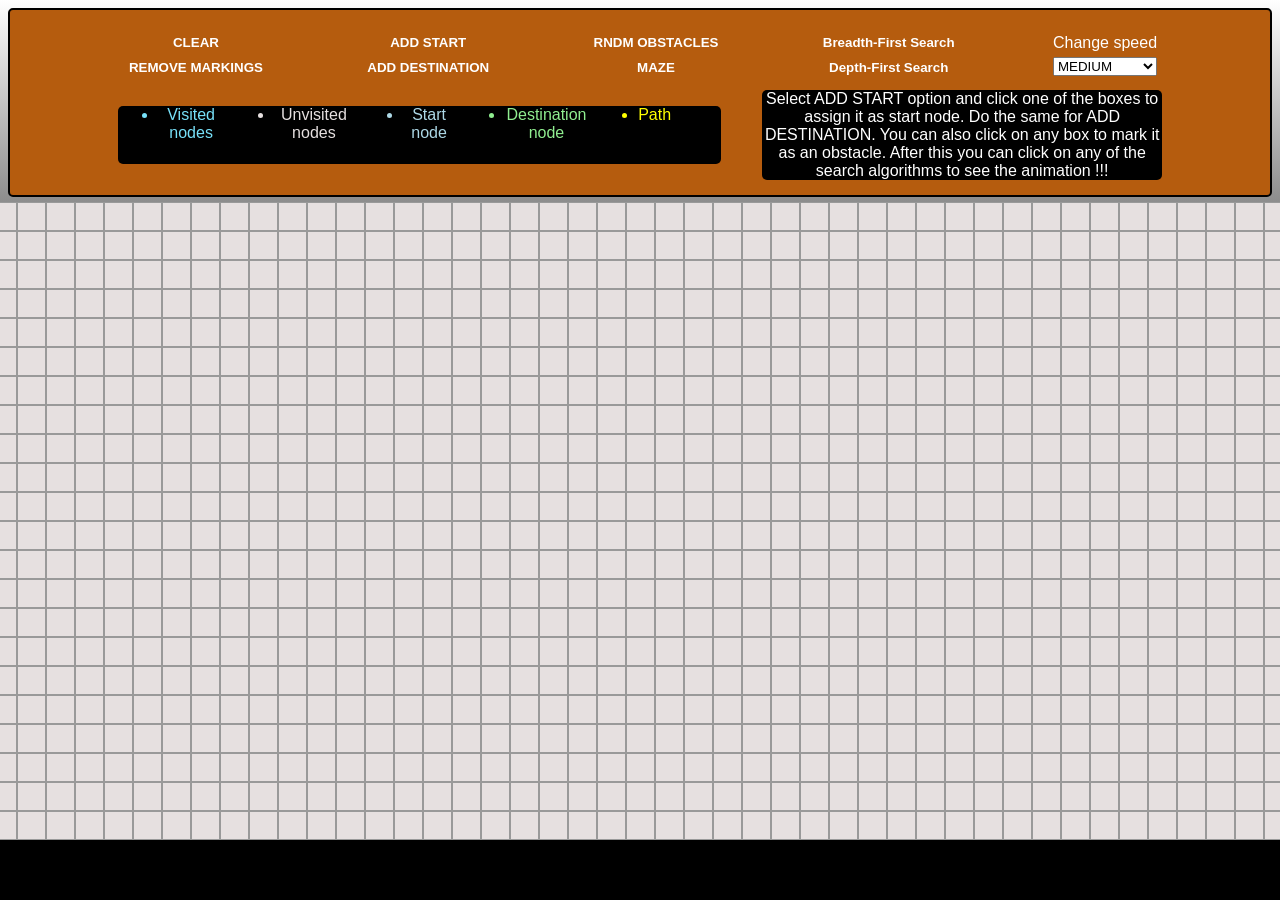
<file: grid.html>
<!DOCTYPE html>
<html lang="en">
<head>
    <meta charset="UTF-8">
    <meta http-equiv="X-UA-Compatible" content="IE=edge">
    <meta name="viewport" content="width=device-width, initial-scale=1.0">
    <link rel="stylesheet" href="./assets/css/gridstyle.css">
    <link rel="stylesheet" href="./assets/css/dfsinfomodal.css">
    <!-- <link rel="stylesheet" href="https://cdn.jsdelivr.net/npm/bootstrap@4.6.2/dist/css/bootstrap.min.css"> -->
    <title>Document</title>
</head>
<body >
    <header>
        <div class="tobecentered">

            <div class="btncontainer">
                <div class="clearbtnscontainer btnsets">
                    <button class="generateGridbtn btn">CLEAR</button>
                    <button class="RemoveMarkings btn">REMOVE MARKINGS</button>
    
                </div>
                <div class="nodebtnscontainer btnsets">
                    <button class="start btn">ADD START</button>
                    <button class="destination btn">ADD DESTINATION</button>
    
                </div>
                <div class="mazebtnscontainer btnsets">
    
                    <button class="random btn">RNDM OBSTACLES</button>
                    <button class="maze btn">MAZE</button>
                </div>
                <div class="searchbtnscontainer btnsets">
                    <button class="BFS btn">Breadth-First Search</button>
                    <button class="DFS btn">Depth-First Search</button>
    
                </div>
                
                <div class="speedtogglecontainer btnsets">
                    <label for="speedtoggle" style="color: white">Change speed</label>
                    <select name="speedtoggle" id="gridspeedtoggle"> 
                        <option value="FAST">FAST</option>
                        <option value="MEDIUM" selected>MEDIUM</option>
                        <option value="SLOW">SLOW</option>
                        <option value="VSLOW">V.SLOW</option>

    
                    </select>
                </div>
                
                <!-- <button class="clear btn">CLEAR</button> -->
            </div>
            <div class="colorcode">
                <ul>
                    <li style="color: rgb(119, 225, 249)">Visited nodes</li>
                    <li style="color: rgb(230, 224, 224)">Unvisited nodes</li>
                    <li style="color: lightblue">Start node</li>
                    <li style="color: lightgreen">Destination node</li>
                    <li style="color: yellow">Path</li>

                </ul>
                <div class="hellocontent"></div>
            </div>
            
        </div>




        
    </header>
    <div class="grid-container">
    
    </div>
    <!--? MODAL HTML: -->
    <div class="dfsmodal_container">
        <div class="dfsmodal">
            <header class="dfsmodalheader"></header>
            <div class="dfsmodalbody">
               
                
            </div>
            <div class="dfsclosebtncontainer">

                <button class="dfsclosebtn"><strong>CLOSE</strong></button>
            </div>
        </div>
    </div>
    <div class="searchtrans_layer">
        
    </div>
    <script src="./assets/js/pig.js"></script>
   
</body>
</html>
</file>
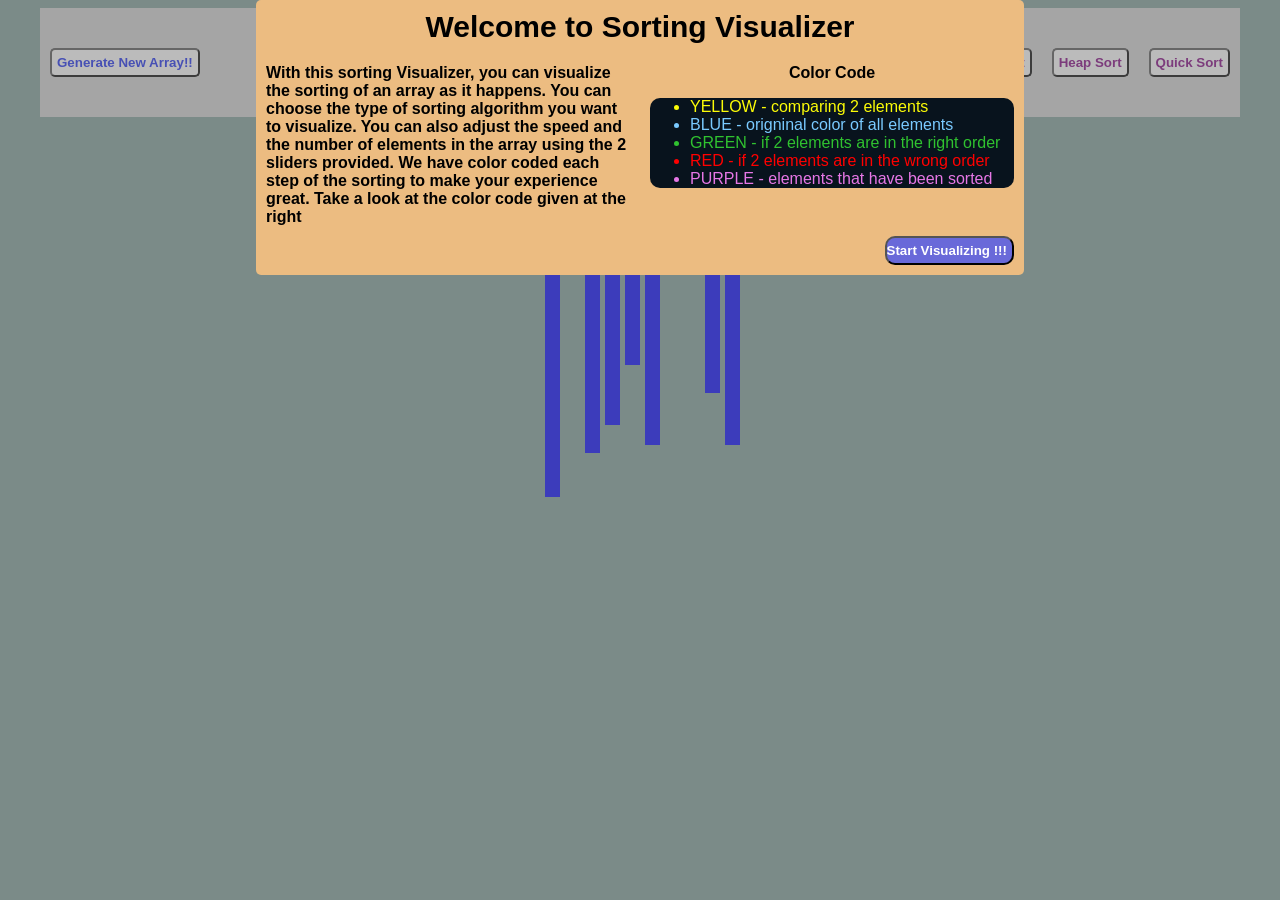
<file: sorting.html>
<!DOCTYPE html>
<html lang="en">
<head>
    <meta charset="UTF-8">
    <meta http-equiv="X-UA-Compatible" content="IE=edge">
    <meta name="viewport" content="width=device-width, initial-scale=1.0">
    <link rel="stylesheet" href="./assets/css/style.css">
    <link rel="stylesheet" href="./assets/css/modal.css">
    <link rel="stylesheet" href="./assets/css/sortinfomodal.css">
    <title>Document</title>
</head>
<body id="Body">
    <header>
        <div class="master_container">
            <div class="rndmarrbtn_container">
                <button id="generatearrbtn" class="disenable">Generate New Array!!</button>
                <!-- <button id="knowmore" class="optionbtn"></button> -->
    
            </div>
            <div class="slidercontainer">
                <label for="slider1">Speed of Sorting</label>
                <input type="range" class="slider" id="slider1" min="5" max="500">
                <label for="slider2" class="disenable">Number of elements</label>
                <input type="range" class="slider disenable" id="slider2" min="4" max="50" value="10">

            </div>
            <div class="optioncontainer">
                <button class="bubblesortbtn optionbtn disenable">Bubble Sort</button>
                <button class="insertionsortbtn optionbtn disenable">Insertion Sort</button>
                <button class="selectionsortbtn optionbtn disenable">Selection Sort</button>
                <button class="mergesortbtn optionbtn disenable">Merge Sort</button>
                <button class="heapsortbtn optionbtn disenable">Heap Sort</button>
                <button class="quicksortbtn optionbtn disenable">Quick Sort</button>
    
            </div>

        </div>
    </header>

    <div class="barcontainer">
        
    </div>
    <!--? WELCOME MODAL -->
    <div class="sortmodal_container">
        <div class="sortmodal">
            <header class="sortmodalheader">Welcome to Sorting Visualizer</header>
            <div class="sortmodalbody">

                <div class="sortmodalcontent bodyelement">With this sorting Visualizer, you can visualize the sorting of an array as it happens. You can choose the type of sorting algorithm you want to visualize. You can also adjust the speed and the number of elements in the array using the 2 sliders provided. We have color coded each step of the sorting to make your experience great. Take a look at the color code given at the right</div>
                <aside class="colorcontainer bodyelement">
                    <div class="asidetitle">Color Code</div>
                    <ul class="colorindexlist">
                        <li class="yellow colorinfo">YELLOW - comparing 2 elements</li>
                        <li class="blue colorinfo">BLUE - origninal color of all elements</li>
                        <li class="green">GREEN - if 2 elements are in the right order</li>
                        <li class="red colorinfo">RED - if 2 elements are in the wrong order</li>
                        <li class="purple colorinfo">PURPLE - elements that have been sorted</li>

                    </ul>
    
                </aside>
            </div>
            <div class="visbtncontainer">

                <button class="startvisbtn"><strong>Start Visualizing !!!</strong></button>
            </div>
        </div>
    </div>
    <div class="trans_layer">
        
    </div>
    <!--? INFO. MODAL -->
    <div class="sortinfomodal_container">
        <div class="sortinfomodal">
            <header class="sortinfomodalheader"></header>
            <div class="imagecontainer"></div>
            <div class="sortinfomodalbody">
               
                
            </div>
            <div class="sortinfoclosebtncontainer">

                <button class="sortinfoclosebtn"><strong>CLOSE</strong></button>
            </div>
        </div>
    </div>
    <div class="sortinfotrans_layer">
        
    </div>
    <script src="master.js" type="module"></script>
</body>
</html>
</file>
<file: assets/css/gridstyle.css>
*{
    font-family: 'Lucida Sans', 'Lucida Sans Regular', 'Lucida Grande', 'Lucida Sans Unicode', Geneva, Verdana, sans-serif;
}
body{
    background-image: linear-gradient(to bottom, white, black,black);
    background-size: 100% auto;
    background-attachment: fixed;
    height: 100vh;
    min-width: 1225px;
    background-repeat: no-repeat ;
}
.grid-container {
    display: grid;
    grid-template-columns: repeat(45, 0fr);/*45*/
    grid-template-rows: repeat(auto-fill, 0fr);
    width: 100%;
    /* max-height: 100px; */
    height: fit-content;
    justify-content: center;
    /* padding: 0vw 5vw; */
  
   
    
  }

  .grid-item {
    background-color: #f1f1f1;
    border: 1px solid #999;
    text-align: center;
    /* color: transparent; */
    color: black;
    /* font-size: 10px; */
    background-color: rgb(230, 224, 224);
    transition: background-color 0.5s;
    transition: transform 0.1s;
    /* height: 19px;
    width: 20px; */
    height: 3vh;
    width: 3vh;
}

header{
    text-align: center;
    /* min-width: 1985px; */
    padding-bottom: 15px;
    background-color: rgb(181, 92, 14);
    display: flex;
    justify-content: center;
    padding-top: 20px;
    margin-bottom: 5px;
    border-radius: 5px;
    border: black 2px solid;
    height: fit-content;
}
.btnsets{
    margin: 0px 25px;
}
.black{
    background-color: black;
}
.startnode{
    color: black;
    background-color: lightblue;
}
.destnode{
    color: black;
    background-color: lightgreen;
}
.yellow{
    background-color: yellow;
}  
.maroon{
    background-color: rgb(111, 255, 0);
    transform: scale(1.5);
     
}
.maroon2{
    background-color: rgb(116, 205, 253);
    /* background-color: maroon; */


    transform: scale(1);
}
.pink{
    background-color: rgb(208, 65, 89);
    transform: scale(1.5);
}
.btncontainer{
    display: flex;
    justify-content: space-around;
}
.btnsets{
    display: flex;
    flex-direction: column;
    justify-content:space-evenly;
}
.colorcode  {
    display: flex;
    /* align-items: center; */
    justify-content:space-evenly;
    margin-top: 10px;
}
.colorcode ul{
    display: flex;
    justify-content: left;
    background-color: black;
    width: 50%;
    border-radius: 5px;
}
.colorcode li{
    margin-right: 50px;
    
}
.btn{
    color: white;
    background-color: transparent;
    margin: 4px 0px;
    border: transparent;
    font-weight: 900;
}
.btn:hover{
    color: rgb(0, 12, 248);
    background-color: #f1f1f1;

}
.hellocontent{
    /* display:b; */
    background-color: black;
    text-align: center;
    width: 60%;
    color:white;
    max-width: 400px;
    max-height: 120px;
    border-radius: 5px;
    transition: transform 1s;

}
.hellocontent button:hover{
    background-color: blue;
}
.disable{
    color: #dbcdcd91;
    background-color: rgb(243, 118, 118);
    
}
.hide_display{
    display: none;
}


/*! modal css
</file>
<file: assets/css/dfsinfomodal.css>
/* font colors for all  */
.dfsmodalcontent ,.dfsmodalheader, .asidetitle{
    color: rgb(0, 0, 0);
    font-weight: bold;

}
.dfsmodal_container{
    background-color: rgb(236, 188, 129);
    /* background-color: ; */
    width: 60%;
    height: 450px;
    margin: 0 auto;
    z-index: 500;
    position: fixed;
    /* bottom: 0; */
    top: 0;
    left: 0;
    right:0;
    border-radius: 5px;
    transition: 0.3s linear;
    overflow: auto;
    border: solid black 2px;
    box-shadow: 0px 0px 52px 11px;
}
.dfsmodalheader{
    text-align: center;
    padding: 10px 0px;
    font-weight: bold;
    font-size: 30px;
    height: fit-content;
    /* color: rgb(255, 237, 205); */
}
.dfsmodal{
    display: flex;
    flex-direction: column;
    font-family: 'Segoe UI', Tahoma, Geneva, Verdana, sans-serif;
}
.dfsmodalbody{
    display: flex;
    /* justify-content:center; */
    padding: 10px 10px;
    justify-content: center;
    font-family: 'Gill Sans', 'Gill Sans MT', Calibri, 'Trebuchet MS', sans-serif;

}
.colorcontainer{
    display: flex;
    flex-direction: column;
    text-align: center;
    align-items: left;
    padding: 0px 10px;
}
.dfsmodalcontent{
    padding: 0px 10px;
    


}
.bodyelement{
    width: 50%;
}
.dfsclosebtncontainer{
    /* width: 30%; */
    display: flex;
    justify-content: right;
}
.dfsclosebtn{
    padding: 5px 5px 5px 0px;
    background-color: rgb(105, 105, 217);
    border-radius: 10px;
    color: white;
    /* position: absolute; */
    /* bottom: 4px;
    left: 0; */
    margin: 0px 10px 10px 0px;

}
.dfsclosebtn:hover{
    background-color: rgb(54, 54, 216);

}
.colorindexlist{
    text-align: left;
    padding-top: 0px;
    background-color: rgb(8, 19, 29);
    border-radius: 10px;
}
/* .blue{
    color: rgb(122, 202, 255);
}
.green{
    color: rgb(48, 194, 48);
}
.red{
    color: red;
}
.purple{
    color:rgb(230, 119, 230);
} */
.yellow{
    color: rgb(252, 252, 7);
    /* font-weight: bold; */
    
}
.searchtrans_layer{
    height: 100%;
    position:fixed;
    width: 100%;
    top: 0;
    left: 0;
    /* top: 0px; */

    z-index: 2;
    background-color:rgb(121, 121, 121);
    /* position:absolute; */
    opacity: 0.5;
    transition: 0.7s linear;
}
</file>
<file: assets/css/style.css>
*{
    box-sizing: border-box;
}
body{
    background-color: #02433582;
    min-width: 1000px;
    min-height: 500px;

    
}
header{
    max-width: 1200px;
    margin: 0 auto;
}
.optioncontainer{
    display: flex;
    justify-content:space-evenly;
    padding: 40px 0px;
}
.master_container{
    background-color: lightgrey;
    display: flex;
    align-items: center;
    justify-content: space-between;
}
.optionbtn{
    margin: 0px 10px;
    background-color: white;
    border-style: solid 1px white;
    color: purple;
    font-weight: bold;
    border-radius: 5px;
    padding: 5px 5px 5px 5px;
}
.optionbtn:hover{
    background-color: rgb(225, 158, 234);
    
}
#generatearrbtn{
    margin: 0px 10px;
    background-color: white;
    border-style: solid 1px black;
    color: rgb(23, 41, 241);
    font-weight: bold;
    border-radius: 5px;
    padding: 5px 5px 5px 5px;
}
#generatearrbtn:hover{
    background-color: rgb(152, 167, 240);
    
}
.barcontainer{
    text-align: center;
    display: flex;
    justify-content:center;
}
.bars{
    width: 15px;
    /* height: 450px; */
    margin-left: 5px;
    color: white;
    word-wrap: break-word;
    font-size: 14px;
    font-weight: bolder;
    
}
.slidercontainer{
    display: flex;
    flex-direction: column;
    justify-content: space-around   ;
}
.slider{
        padding: 2px 0px;
}
.disable{
    color: #e5050591;
    
}

.hide_display{
    display: none;
}
.rndmarrbtn_container{
    display: flex;
    flex-direction: column;
    justify-content: center;
    align-items: center;
}
.knowmore{
    color: blue;
    height: fit-content;
    width: 150px;
    word-wrap: break-word;
    margin-top: 10px;
    text-decoration: underline;
    font-weight: bold;
    background-color: transparent;
    border: transparent;
    cursor: pointer;
}
.knowmore:hover{
    color: rgb(13, 4, 190);
}
</file>
<file: assets/css/modal.css>
/* font colors for all  */
body{
    min-width: 1035px;
    min-height: 500px;
}
.sortmodalcontent ,.sortmodalheader, .asidetitle{
    color: rgb(0, 0, 0);
    font-weight: bold;

}
.sortmodal_container{
    background-color: rgb(236, 188, 129);
    /* background-color: ; */
    width: 60%;
    /* height: 50%; */
    margin: 0 auto;
    z-index: 500;
    position: fixed;
    /* bottom: 0; */
    top: 0;
    left: 0;
    right:0;
    border-radius: 5px;
    transition: 0.3s linear;

}
.sortmodalheader{
    text-align: center;
    padding: 10px 0px;
    font-weight: bold;
    font-size: 30px;
    /* color: rgb(255, 237, 205); */
}
.sortmodal{
    display: flex;
    flex-direction: column;
    font-family: 'Segoe UI', Tahoma, Geneva, Verdana, sans-serif;
}
.sortmodalbody{
    display: flex;
    /* justify-content:center; */
    padding: 10px 0px;
    justify-content: center;

}
.colorcontainer{
    display: flex;
    flex-direction: column;
    text-align: center;
    align-items: left;
    padding: 0px 10px;
}
.sortmodalcontent{
    padding: 0px 10px;
    


}
.bodyelement{
    width: 50%;
}
.visbtncontainer{
    /* width: 30%; */
    display: flex;
    justify-content: right;
}
.startvisbtn{
    padding: 5px 5px 5px 0px;
    background-color: rgb(105, 105, 217);
    border-radius: 10px;
    color: white;
    /* position: absolute; */
    /* bottom: 4px;
    left: 0; */
    margin: 0px 10px 10px 0px;

}
.startvisbtn:hover{
    background-color: rgb(54, 54, 216);

}
.colorindexlist{
    text-align: left;
    padding-top: 0px;
    background-color: rgb(8, 19, 29);
    border-radius: 10px;
}
.blue{
    color: rgb(122, 202, 255);
}
.green{
    color: rgb(48, 194, 48);
}
.red{
    color: red;
}
.purple{
    color:rgb(230, 119, 230);
}
.yellow{
    color: rgb(252, 252, 7);
    /* font-weight: bold; */
    
}
.trans_layer{
    /* height: 100%; 
     width: 100vw;
    bottom: 0px;
    left: 0;
    position:absolute; */
    position: fixed;
    top: 0;
    right: 0;
    bottom: 0;
    left: 0;



    z-index: 2;
    background-color:rgb(121, 121, 121);
    opacity: 0.5;
    transition: 0.7s linear;
}
</file>
<file: assets/css/sortinfomodal.css>
/* font colors for all  */

.sortinfomodalcontent ,.sortinfomodalheader, .asidetitle{
    color: rgb(0, 0, 0);
    font-weight: bold;

}
.sortinfomodal_container{
    background-color: rgb(236, 188, 129);
    /* background-color: ; */
    width: 60%;
    height: 450px;
    margin: 0 auto;
    z-index: 500;
    position: fixed;
    /* bottom: 0; */
    top: 0;
    left: 0;
    right:0;
    border-radius: 5px;
    transition: 0.3s linear;
    overflow: auto;
    border: solid black 2px;
    box-shadow: 0px 0px 52px 11px;
    text-align: center;
    font-family: 'Lucida Sans', 'Lucida Sans Regular', 'Lucida Grande', 'Lucida Sans Unicode', Geneva, Verdana, sans-serif
;
}
.sortinfomodalheader{
    text-align: center;
    padding: 10px 0px;
    font-weight: bold;
    font-size: 30px;
    height: fit-content;
    /* color: rgb(255, 237, 205); */
}
.sortinfomodal{
    display: flex;
    flex-direction: column;
    font-family: 'Segoe UI', Tahoma, Geneva, Verdana, sans-serif;
}
.sortinfomodalbody{
    display: flex;
    /* justify-content:center; */
    padding: 10px 0px;
    justify-content: center;
   font-weight: 500;
    

}
.colorcontainer{
    display: flex;
    flex-direction: column;
    text-align: center;
    align-items: left;
    padding: 0px 10px;
}
.sortinfomodalcontent{
    padding: 0px 10px;
    


}
.bodyelement{
    width: 50%;
}
.sortinfoclosebtncontainer{
    /* width: 30%; */
    display: flex;
    justify-content: right;
}
.sortinfoclosebtn{
    padding: 5px 5px 5px 0px;
    background-color: rgb(105, 105, 217);
    border-radius: 10px;
    color: white;
    /* position: absolute; */
    /* bottom: 4px;
    left: 0; */
    margin: 0px 10px 10px 0px;

}
.sortinfoclosebtn:hover{
    background-color: rgb(54, 54, 216);

}
.colorindexlist{
    text-align: left;
    padding-top: 0px;
    background-color: rgb(8, 19, 29);
    border-radius: 10px;
}
/* .blue{
    color: rgb(122, 202, 255);
}
.green{
    color: rgb(48, 194, 48);
}
.red{
    color: red;
}
.purple{
    color:rgb(230, 119, 230);
} */
.yellow{
    color: rgb(252, 252, 7);
    /* font-weight: bold; */
    
}
.sortinfotrans_layer{
    height: 100%;
    position:fixed;
    width: 100%;
    top: 0;
    left: 0;
    /* top: 0px; */

    z-index: 2;
    background-color:rgb(121, 121, 121);
    /* position:absolute; */
    opacity: 0.5;
    transition: 0.7s linear;
}
.hide_display{
    display: none;
}
</file>
